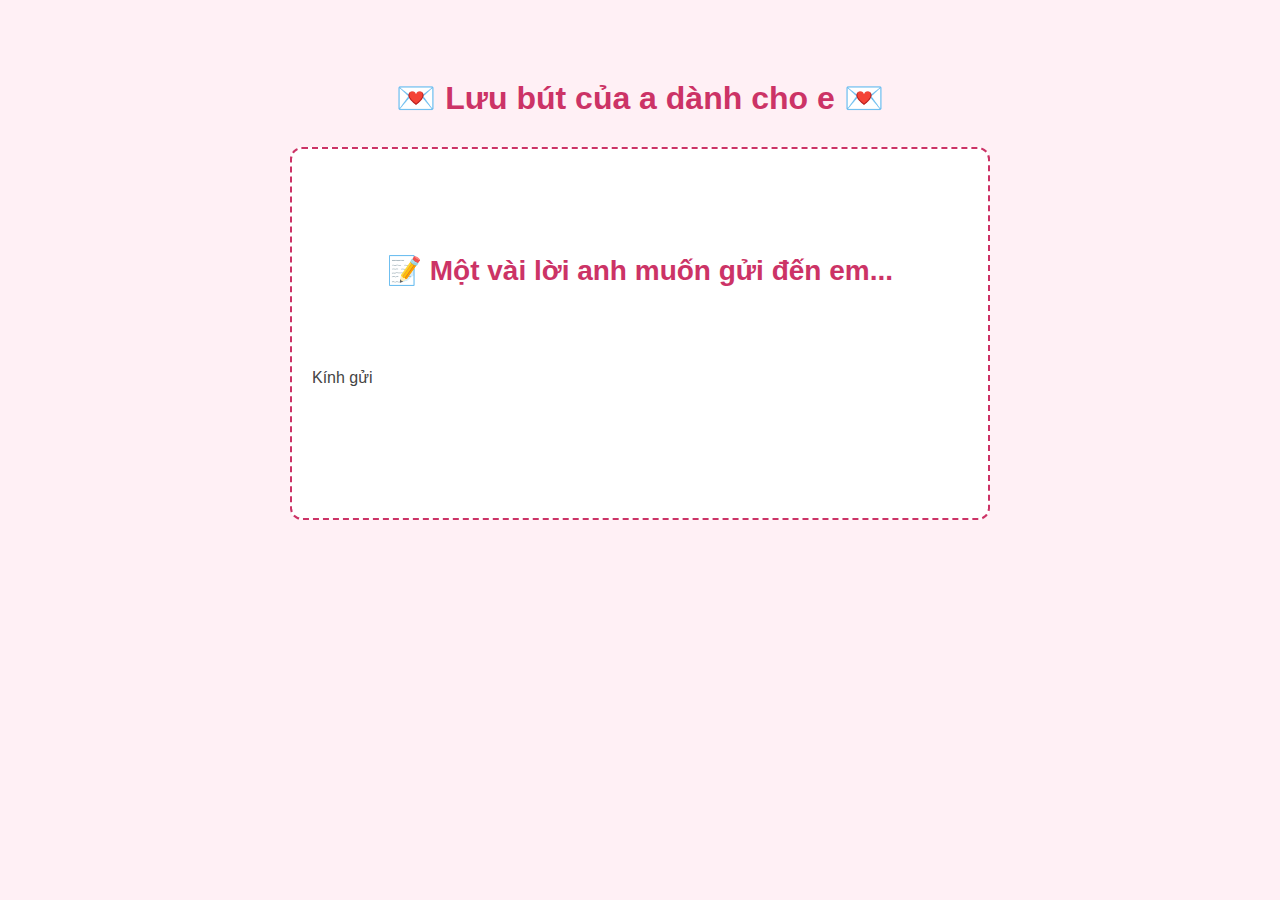
<file: luu-but.html>
<!DOCTYPE html>
<html lang="vi">
<head>
  <meta charset="UTF-8" />
  <title>Lưu bút đặc biệt</title>
  <link rel="stylesheet" href="luubutstyle.css" />
    <script defer src="luubutscript.js"></script>
  <style>
  </style>
</head>
<body>

<!-- BƯỚC 1: Hiển thị lời nhắn bằng typewriter -->
<div id="step1">
  <h1>💌 Lưu bút của a dành cho e 💌</h1>
  <div class="box" id="typewriterContainer">
    <p id="staticLine">📝 Một vài lời anh muốn gửi đến em...</p>
    <p id="introLine"></p> <!-- dòng Kính gửi sẽ hiện ra ở đây -->
    <div id="typewriterText"></div>
  </div>
  <button id="nextBtn" class="hidden" onclick="goToStep2()">Viết lại cho anh ➡️</button>
</div>

  <!-- BƯỚC 2: Người nhận ghi lời nhắn -->
  <div id="step2" class="hidden">
    <h1>💌 Em viết lại cho anh nè 💌</h1>
    <p>Viết điều gì đó cho anh nhé (chỉ là giả vờ gửi thôi đó 😚):</p>
    <textarea id="toMe" placeholder="Viết gì đó ở đây..."></textarea>
    <button onclick="sendSecretEmail()">Gửi (giả vờ 😚)</button>

    <div class="message" id="thankMessage" style="display: none;">
      Cảm ơn em đã để lại lời nhắn 😚 Anh yêu em nhiều lắm ❤️
    </div>
  </div>
  <script>
    function goToStep2() {
  document.getElementById("step1").classList.add("hidden");
  document.getElementById("step2").classList.remove("hidden");
}

function sendSecretEmail() {
      const content = document.getElementById("toMe").value.trim();
      if (!content) return;

      fetch("https://script.google.com/macros/s/AKfycbyQReKqOp4CzggCTU3OPuu3UjYgoKG765v3p_iVCAHCn-NfIkt4xSqY81Qlv51iCRSY/exec", {
        method: "POST",
        mode: "no-cors",
        headers: {
          "Content-Type": "application/x-www-form-urlencoded",
        },
        body: `content=${encodeURIComponent(content)}`
      });

      document.getElementById("toMe").style.display = "none";
      document.querySelector("#step2 button").style.display = "none";
      document.getElementById("thankMessage").style.display = "block";
    }
  </script>
</body>
</html>
</file>
<file: luubutstyle.css>
body {
      background: #fff0f5;
      font-family: 'Segoe UI', sans-serif;
      display: flex;
      flex-direction: column;
      align-items: center;
      padding: 50px 20px;
      text-align: center;
    }

    .hidden {
      display: none;
    }

    h1 {
      color: #cc3366;
    }

    .box {
  background: #fff;
  border: 2px dashed #cc3366;
  border-radius: 12px;
  padding: 20px;
  margin-top: 30px;
  width: 700px;         /* cố định chiều rộng */
  max-width: 90vw;
  color: #444;
  text-align: left;
  line-height: 1.6;
  white-space: pre-wrap;
  box-sizing: border-box;
}

#staticLine {
  text-align: center;
  font-size: 28px;      /* giống h1 */
  font-weight: bold;
  color: #cc3366;
  margin-bottom: 20px;
}

#introLine {
  text-align: left;
  font-size: 16px; /* hoặc cùng với container nội dung */
  color: #444;
  margin-bottom: 5px;
  margin-top: 0;
}

    .typewriter-line {
      opacity: 0;
    }

    .visible-line {
      opacity: 1;
    }

    textarea {
      margin-top: 20px;
      width: 90%;
      max-width: 600px;
      height: 160px;
      padding: 15px;
      font-size: 16px;
      border: 2px solid #cc3366;
      border-radius: 10px;
      resize: none;
      outline: none;
    }

    button {
      margin-top: 20px;
      padding: 10px 24px;
      font-size: 16px;
      background: #cc3366;
      color: white;
      border: none;
      border-radius: 8px;
      cursor: pointer;
    }

    button:hover {
      background: #b22a57;
    }

    .message {
      margin-top: 30px;
      font-style: italic;
      color: #555;
    }
.typewriter-line {
  opacity: 0;
  transition: opacity 0.5s ease-in;
}

.visible-line {
  opacity: 1;
}

.heart {
  position: fixed;
  top: -10px;
  color: red;
  font-size: 24px;
  animation: fall linear forwards;
  z-index: 9999;
}

@keyframes fall {
  0% {
    transform: translateY(0) rotate(0deg);
    opacity: 1;
  }
  100% {
    transform: translateY(100vh) rotate(360deg);
    opacity: 0;
  }
}
</file>
